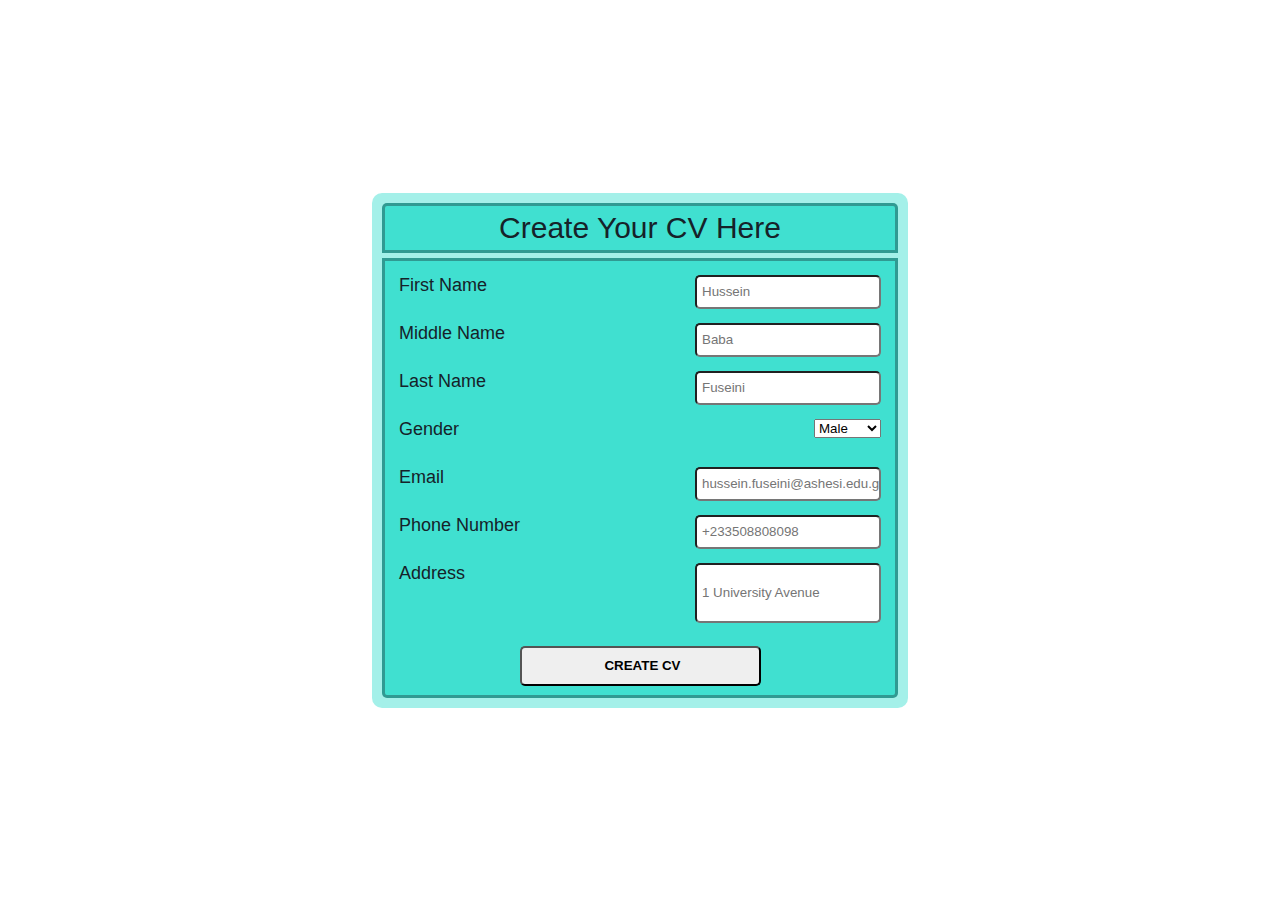
<file: index.html>
<!DOCTYPE html>
<html lang="en">
    <head>
        <meta charset="UTF-8">
        <meta name="viewport" content="width=device-width, initial-scale=1.0">
        <meta http-equiv="content-type" content="text/html; charset=utf-8" />
        <link rel="stylesheet" href="style.css">
        
        <title>CV - Clinic</title>
    </head>
    <body>
        <div id="container">
            <div id="innerContainer">
                <div id="title">
                    Create Your CV Here  
                </div>
                <form id="cv"  method="post">
                <div class="inputCont">
                    <label for="fName">First Name</label>
                    <input type="text" name="fName" id="first" placeholder="Hussein">
                </div>

                    <div class="inputCont">
                        <label for="fName">Middle Name</label>
                        <input type="text" name="mName" id="mid" placeholder="Baba">
                    </div>

                    <div class="inputCont"><label for="fName">Last Name</label>
                        <input type="text" name="lName" id="last" placeholder="Fuseini">
                    </div>
                    
                    <div class="inputCont">
                        <label for="gender">Gender</label>
                        <select name="gender" id="gender" class="right">
                            <option value="Male">Male</option>
                            <option value="Female">Female</option>
                        </select>

                    </div>
                    
                    <div class="inputCont">
                        <label for="fName">Email</label>
                        <input type="email" name="email" id="emailinput" placeholder="hussein.fuseini@ashesi.edu.gh">

                    </div>
                    
                    <div class="inputCont">
                        <label for="phone">Phone Number</label>
                        <input type="text" name="phone" id="phone" placeholder="+233508808098">
                    </div>
                    
                    <div class="inputCont" id = "addCont">
                        <label for="fName">Address</label>
                        <input type="text" name="address" id="address" placeholder="1 University Avenue">

                    </div>

                    
                    <div class="inputCont" id = creat>
                        <!-- <input type="submit" value="Create CV" id = "create" > -->
                        <button id="create" type="submit" value="Create CV" id = "create">Create CV</button>
                    </div>
                    
                </form>

            </div>
        </div>
        <div id="results"></div>
    </body>
    <script type="text/javascript" src="index.js"></script>
    
</html>
</file>
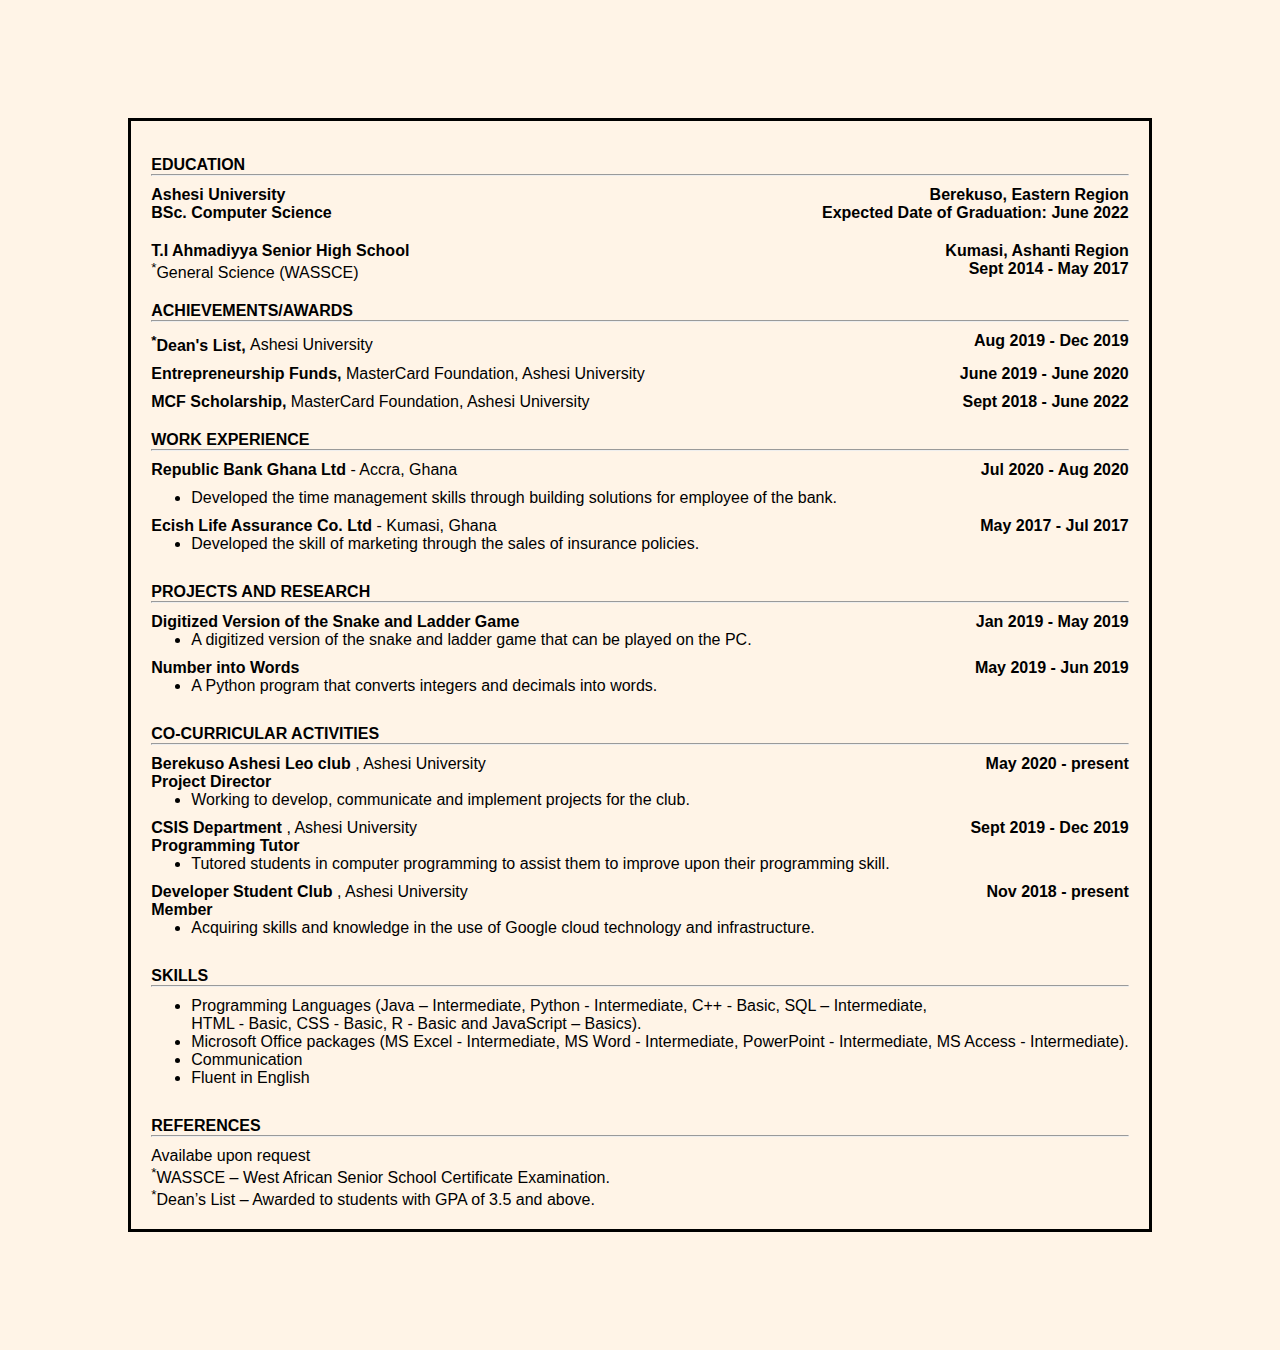
<file: cv.html>
<!DOCTYPE html>
<html lang="en">
<head>
    <meta charset="UTF-8">
    <meta name="viewport" content="width=device-width, initial-scale=1.0">
    <link rel="stylesheet" href="cv.css">
    
    <title></title>
</head>
    <body>
        <div id="container">
            <div id="innerContainer">
                <div id="header">
                    <div id="name"></div>
                    <div id="address"></div>
                    <div id="phone"></div>
                    <div id="email"></div>
                </div>
                <div id="education" class="unitInfo">
                    <span class="unitInfoHeader">Education</span>
                    <hr>
                    <div id="eduinfo" class="unitInfoBody" >
                        <div class = "schData" style="margin-top: 0px;" >
                            <span class="subHeader">Ashesi University</span>
                            <span class="right" >Berekuso, Eastern Region</span>
                            <br>
                            <span class="subHeader">BSc. Computer Science</span>
                            <span class="right">Expected Date of Graduation: June 2022</span>
                        </div>
                        <div class = "schData">
                            <span class="subHeader">T.I Ahmadiyya Senior High School</span>
                            <span class="right">Kumasi, Ashanti Region</span>
                            <br>
                            <span><sup>*</sup>General Science (WASSCE)</span>
                            <span class="right">Sept 2014 - May 2017</span>
                        </div>
                    </div>

                </div>
                <div id="awards" class="unitInfo">
                    <span class="unitInfoHeader">Achievements/Awards</span>
                    <hr>
                    <div class="unitInfoBody">
                        <div class="award" >
                            <span class="subHeader"><span><sup>*</sup>Dean's List,</span> <span style="font-weight: normal;">Ashesi University</span></span> 
                            <span class="right">Aug 2019 - Dec 2019</span>
        
                        </div>
                        <div class="award">
                            <span><span class="subHeader">Entrepreneurship Funds,</span> <span>MasterCard Foundation, Ashesi University</span></span> 
                            <span class="right">June 2019 - June 2020</span>
        
                        </div>
                        <div class="award">
                            <span><span class="subHeader">MCF Scholarship,</span> <span>MasterCard Foundation, Ashesi University</span></span> 
                            <span class="right">Sept 2018 - June 2022</span>
        
                        </div>
                    </div>
                </div>
                <div id="works"class="unitInfo">
                    <span class="unitInfoHeader">Work Experience</span>
                    <hr>
                    <div class="unitInfoBody works">
                        <div class="works">
                            <span><span class = subHeader>Republic Bank Ghana Ltd</span> <span> - Accra, Ghana</span></span> 
                            <span class="right">Jul 2020 - Aug 2020</span>
                    
                            <div class="unitInfoBody">
                                <ul>
                                    <li>    Developed the time management skills through building solutions for employee of the bank.</li>
                                </ul>
                            </div>
                        </div>
                        <div class="works">
                            <span><span class="subHeader">Ecish Life Assurance Co. Ltd</span>
                            <span> - Kumasi, Ghana</span></span> 
                            <span class="right">May 2017 - Jul 2017</span>
                            <div>
                            
                                <ul>
                                    <li>    Developed the skill of marketing through the sales of insurance policies.</li>
                                </ul>
                            </div>
                        </div>
                    </div>
                </div>
                <div id="projects" class="unitInfo">
                    <span class="unitInfoHeader">Projects and Research</span>
                    <hr>
                    <div class="unitInfoBody">
                        <div class="project">
                            <span class="subHeader">Digitized Version of the Snake and Ladder Game</span>
                            <span class="right">Jan 2019 - May 2019</span>
                            <br>
                            <div>
                                <ul>
                                    <li>    A digitized version of the snake and ladder game that can be played on the PC.</li>
                                </ul>
                            </div>
                        
                        </div>
                        <div class="project">
                            <span class="subHeader">Number into Words</span>
                            <span class="right">May 2019 - Jun 2019</span>
                            <br>
                            <div>
                                <ul>
                                    <li>    A Python program that converts integers and decimals into words.</li>
                                </ul>
                            </div>
                        
                        </div>
                    </div>
                </div>
                <div id="extraCs" class="unitInfo">
                    
                    <span class="unitInfoHeader">CO-CURRICULAR ACTIVITIES</span>
                    <hr>
                    <div class="unitInfoBody">
                        <div class = "extraC">
                            <span><span class="subHeader">Berekuso Ashesi Leo club</span> <span> , Ashesi University</span></span> 
                            <span class="right">May 2020 - present</span>
                            <br>
                            <span class="subHeader">Project Director</span>
                            <div>
                                <ul>
                                    <li>    Working to develop, communicate and implement projects for the club.</li>
                                </ul>
                            </div>
                        </div>
                        <div class = "extraC">
                            <span><span class="subHeader">CSIS Department</span> <span> , Ashesi University</span></span> 
                            <span class="right">Sept 2019 - Dec 2019</span>
                            <br>
                            <span class = "subHeader">Programming Tutor</span>
                            <div>
                                <ul>
                                    <li>    Tutored students in computer programming to assist them to improve upon their programming skill.</li>
                                </ul>
                            </div>
                        </div>
                        <div class = "extraC">
                            <span><span class="subHeader">Developer Student Club</span> <span> , Ashesi University</span></span> 
                            <span class="right">Nov 2018 - present</span>
                            <br>
                            <span class="subHeader">Member</span>
                            <div>
                                <ul>
                                    <li>    Acquiring skills and knowledge in the use of Google cloud technology and infrastructure.</li>
                                </ul>
                            </div>
                        </div>
                    </div>
                </div>
                <div id="skills" class="unitInfo">
                    <span class="unitInfoHeader">skills</span>
                    <hr>
                    <div class="unitInfoBody">
                        <ul>
                            <li> Programming Languages (Java – Intermediate, Python - Intermediate, C++ - Basic, SQL – Intermediate, <br>
                                HTML - Basic, CSS - Basic, R - Basic and JavaScript – Basics).
                            </li>
                            <li>Microsoft Office packages (MS Excel - Intermediate, MS Word - Intermediate, PowerPoint - Intermediate, MS Access - Intermediate).</li>
                            <li>Communication</li>
                            <li>Fluent in English</li>
                        </ul>
                    </div>
                </div>
                <div id="references" class="unitInfo">
                    <span class="unitInfoHeader">references</span>
                    <hr>
                    <div class="unitInfoBody">
                        <span>Availabe upon request</span>
                        <br>
                        <sup>*</sup>WASSCE – West African Senior School Certificate Examination.
                        <br>
                        <sup>*</sup>Dean’s List – Awarded to students with GPA of 3.5 and above.
                    
                    </div>
                </div>
            </div>

        </div>
    </body>
    <script src="./cv.js"></script>
</html>
</file>
<file: style.css>
*{
    margin: 0;
    padding: 0;
}

body{
    height: 100vh;
    background-image: url("https://iinfosec.com/graphics/network-intrusion-detection_201078825.jpg");
    display: flex;
    justify-content: center;
    align-items: center;
    font-family: Verdana, Geneva, Tahoma, sans-serif;
    font-size: large;
    color: #162229;

}

#container{
    background-color: rgba(64, 224, 208, 0.479);
    display: flex;
    justify-content: center;
    align-items: center;
    /* height: 50vh; */
    /* width: 600px; */
    padding: 10px;
    border-radius: 10px;
}
#innerContain{
    /* width: 600px; */
    display: flex;
    justify-content: center;
    align-items: center;

    /* background-color: pink; */
    
}
form{
    display: flex;
    flex-direction: column;
    background-color: turquoise;
    border-bottom-left-radius: 5px;
    border-bottom-right-radius: 5px;
    border-style: solid;
    border-color: #1622295e;
    width: 500px;
    padding: 5px;

}

.inputCont input {
    /* margin: 5px; */
    height:  30px;
    /* background-color: bisque; */
    float: right;
    border-radius: 5px;
    padding-left: 5px;
    
}

label{
    vertical-align: middle;
    text-align: center;
    margin: auto;
    /* background-color: aquamarine; */
    
}

#title{
    text-align: center;
    font-size: larger;
    background-color:turquoise;
    padding: 5px;
    margin-bottom: 5px;
    font-size: 30px;
    border-color: #1622295e;
    border-top-left-radius: 5px;
    border-top-right-radius: 5px;
    border-style: solid;
}

.inputCont{
    height: 30px;
    
    display: inline;
    margin: 4px;
    /* background-color: white; */
    padding: 5px;

}
.right{
    float: right;
}
#creat{
    float: none; 
    display: flex;
    justify-content: center;
    align-items: center;
    /* height: 50px; */
}
#create{
    height: 40px;
    width: 50%;
    text-transform: uppercase;
    font-weight: bold;
    border-radius: 5px;
    padding-left: 5px;
}
#address{
    height: 80%;
}
#addCont{
    height: 70px;
}
</file>
<file: cv.css>
*{
    margin: 0;
    padding: 0;
}

body{
    height: 150vh;
    background-color: rgba(255, 228, 196, 0.404);
    display: flex;
    justify-content: center;
    align-items: center;
    /* font-size: 10px; */
    font-family: Verdana, Geneva, Tahoma, sans-serif;
}
#container{
    margin: 50px;
    padding: 5px;
    /* background-color: rgba(137, 43, 226, 0.295); */
    border-style: solid;
    border-color: ;
    
}
#innerContainer{
    /* width: 980px; */
    /* height: 95vh; */
    /* background-color: aliceblue; */
}

#header{
    justify-content: center;
    text-align: center;
    /* background-color: rgb(9, 138, 121); */
    margin: 5px;
    padding: 5px;
    font-size: 12px;
    /* position: sticky; */
    /* top: 0; */
}
#name{
    font-size: 20px !important;
    font-weight: bold;
}
.unitInfo{
    margin: 10px;
    padding: 5px;
    text-align: justify;
}
.unitInfoHeader{
    text-transform: uppercase;
    font-weight: bold;
}
.unitInfoBody{
    margin-top: 10px;
}
.schData{
    width: 100%;
    margin-top: 20px;
    
}
.subHeader{
    font-weight: bold;
}
.right{
    float: right;
    font-weight: bold;
}
.award{
    width: 100%;
    margin-top: 10px;
}
.unitInfoBody ul {
    padding-left: 40px;
    margin-bottom: 10px;
}
</file>
